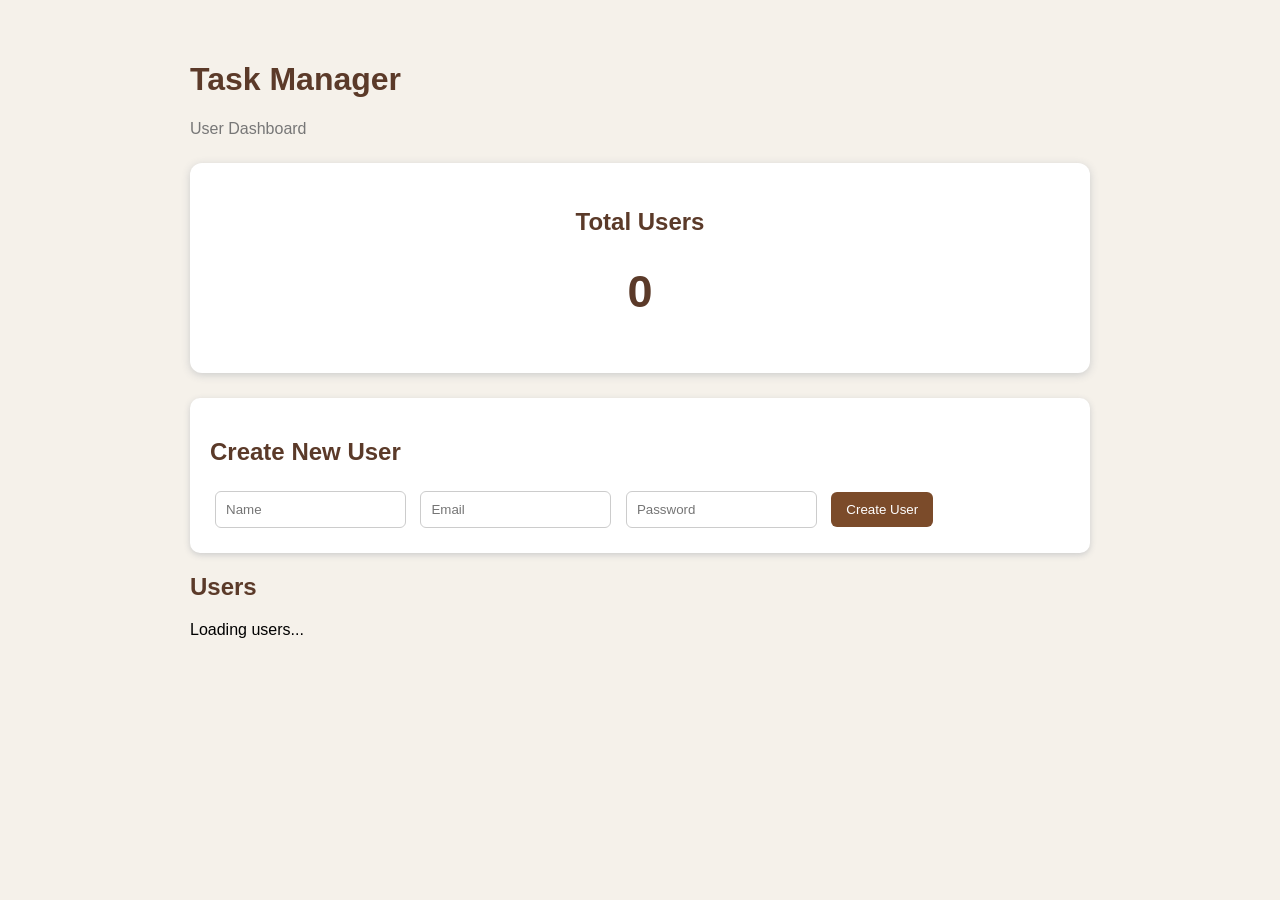
<file: src/main/resources/static/index.html>
<!DOCTYPE html>
<html>
<head>
    <title>Task Manager</title>
    <link rel="stylesheet" href="style.css">
</head>

<body>

<div class="container">

    <h1>Task Manager</h1>
    <p class="subtitle">User Dashboard</p>

    <!-- TOTAL USERS -->
    <div class="count-box">
        <h2>Total Users</h2>
        <h1 id="userCount">0</h1>
    </div>


    <!-- NEW USER -->
    <div class="section">

        <h2>Create New User</h2>

        <input type="text"
               id="newUserName"
               placeholder="Name">

        <input type="email"
               id="newUserEmail"
               placeholder="Email">

        <input type="password"
               id="newUserPassword"
               placeholder="Password">

        <button onclick="createUser()">
            Create User
        </button>

    </div>


    <!-- USERS -->
    <h2>Users</h2>

    <div id="userList">
        Loading users...
    </div>

</div>

<script src="script.js"></script>

</body>
</html>
</file>
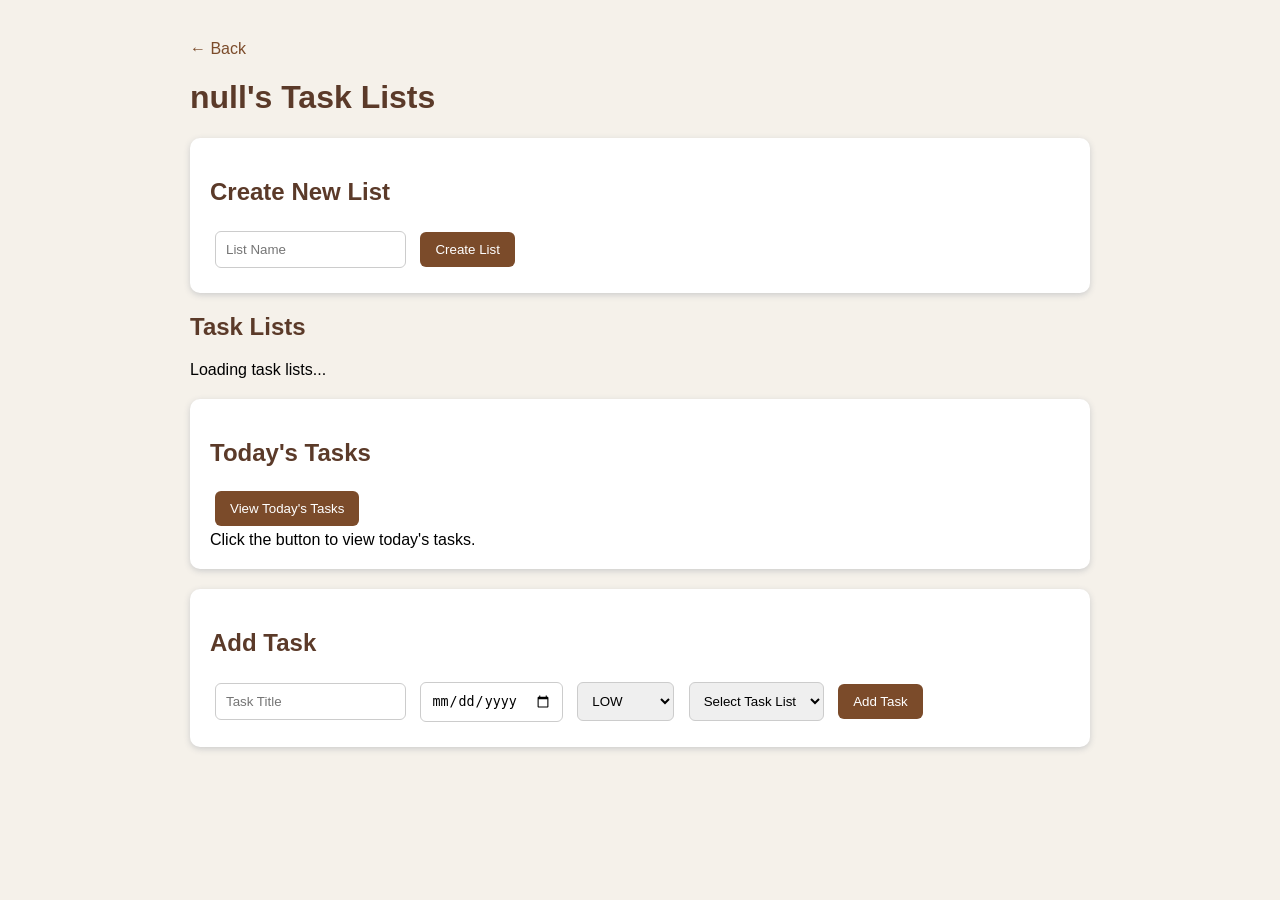
<file: src/main/resources/static/user.html>
<!DOCTYPE html>
<html>
<head>
    <title>User Tasks</title>
    <link rel="stylesheet" href="style.css">
</head>

<body>

<div class="container">

    <a href="index.html">&larr; Back</a>

    <h1 id="userName">User Tasks</h1>


    <!-- NEW LIST -->

    <div class="section">

        <h2>Create New List</h2>

        <input type="text"
               id="newListName"
               placeholder="List Name">

        <button onclick="createList()">
            Create List
        </button>

    </div>


    <!-- TASK LISTS -->

    <h2>Task Lists</h2>

    <div id="taskListContainer">
        Loading task lists...
    </div>


    <!-- TODAY TASKS -->

    <div class="section">

        <h2>Today's Tasks</h2>

        <button onclick="loadTodayTasks()">
            View Today's Tasks
        </button>

        <div id="todayTasks">
            Click the button to view today's tasks.
        </div>

    </div>


    <!-- NEW TASK -->

    <div class="section">

        <h2>Add Task</h2>

        <input type="text"
               id="taskTitle"
               placeholder="Task Title">

        <input type="date"
               id="taskDueDate">

        <select id="taskPriority">

            <option value="LOW">LOW</option>
            <option value="MEDIUM">MEDIUM</option>
            <option value="HIGH">HIGH</option>

        </select>


        <select id="taskList">

            <option value="">
                Select Task List
            </option>

        </select>


        <button onclick="addTask()">
            Add Task
        </button>

    </div>


    <p id="message"></p>

</div>

<script src="script.js"></script>

</body>
</html>
</file>
<file: src/main/resources/static/style.css>
body {
    font-family: Arial, sans-serif;
    background: #f5f1ea;
    margin: 0;
    padding: 40px;
}

.container {
    max-width: 900px;
    margin: auto;
}

h1 {
    color: #5b3a29;
}

h2 {
    color: #5b3a29;
}

.subtitle {
    color: #777;
}


/* USER COUNT */

.count-box {
    background: white;
    padding: 25px;
    margin: 25px 0;
    border-radius: 12px;
    text-align: center;
    box-shadow: 0 2px 8px #ccc;
}

.count-box h1 {
    font-size: 45px;
}


/* SECTION */

.section {
    background: white;
    padding: 20px;
    margin: 20px 0;
    border-radius: 10px;
    box-shadow: 0 2px 6px #ccc;
}


/* INPUTS */

input,
select {
    padding: 10px;
    margin: 5px;
    border: 1px solid #ccc;
    border-radius: 6px;
}


/* BUTTON */

button {
    background: #7b4b2a;
    color: white;
    border: none;
    padding: 10px 15px;
    margin: 5px;
    border-radius: 6px;
    cursor: pointer;
}

button:hover {
    opacity: 0.85;
}


/* USER CARD */

.user-card {
    background: white;
    padding: 20px;
    margin: 15px 0;
    border-radius: 10px;
    box-shadow: 0 2px 6px #ccc;
}


/* TASK LIST */

.task-list {
    background: white;
    padding: 20px;
    margin: 15px 0;
    border-radius: 10px;
    box-shadow: 0 2px 6px #ccc;
}


/* TASK */

.task {
    background: #f5f1ea;
    padding: 12px;
    margin-top: 10px;
    border-radius: 8px;
}

.task h4 {
    margin: 0 0 8px 0;
}

.task p {
    margin: 5px 0;
}


/* DELETE */

.delete-button {
    background: #b33a3a;
}


/* EDIT */

.edit-button {
    background: #5b6f8f;
}


a {
    color: #7b4b2a;
    text-decoration: none;
}
</file>
